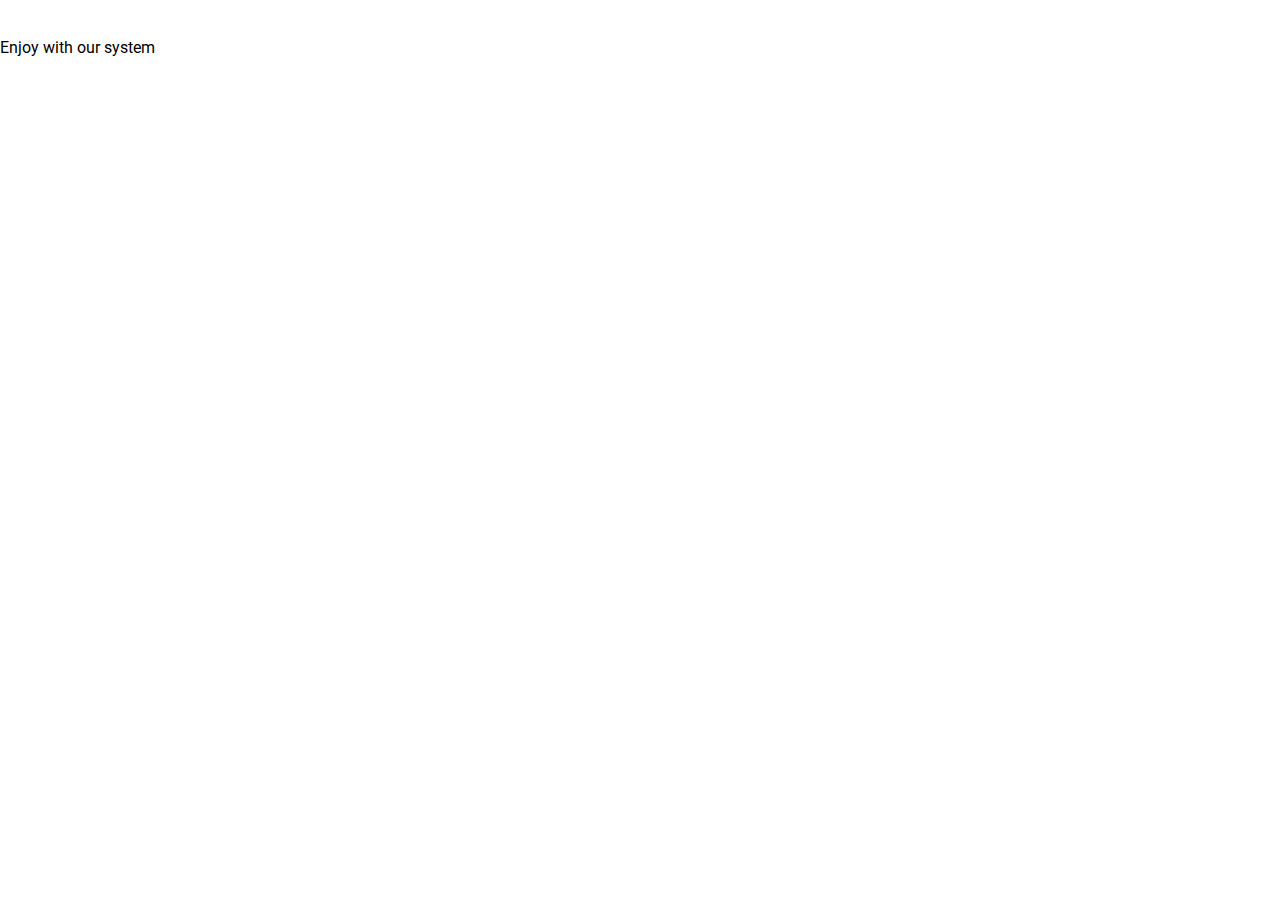
<file: templates/index.html>
<!DOCTYPE html>
<html lang="en">
<head>
    <meta charset="UTF-8">
    <meta name="viewport" content="width=device-width, initial-scale=1.0">
    <title>Auto Document Generator</title>
    <link rel="stylesheet" href="../static/style/main.css">
</head>
<body>
    <main>
        <div>
            <h1>
                Wellcom to Automated Document Generator
            </h1>
            <p>Enjoy with our system</p>
        </div>
    </main>
</body>
</html>
</file>
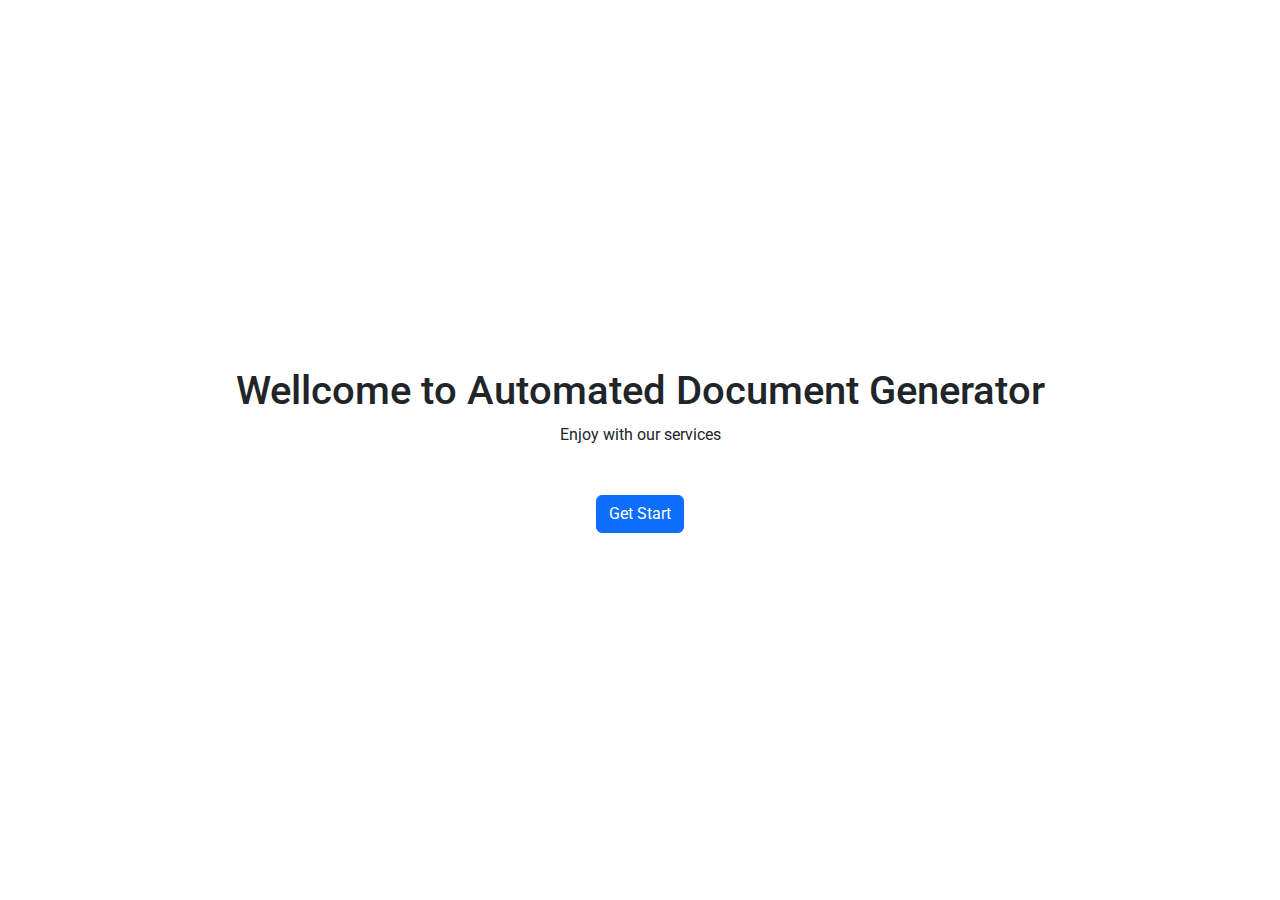
<file: templates/home.html>
<!DOCTYPE html>
<html lang="en">
<head>
    <meta charset="UTF-8">
    <meta name="viewport" content="width=device-width, initial-scale=1.0">
    <title>Automated Document Generator</title>
    <link rel="stylesheet" href="../static/style/main.css">
    <link href="https://cdn.jsdelivr.net/npm/bootstrap@5.1.3/dist/css/bootstrap.min.css" rel="stylesheet">
</head>
<body>
    <div class="greet">
        <h1>Wellcome to Automated Document Generator</h1>
        <p>Enjoy with our services</p>
        <a href="" class="btn btn-primary">Get Start</a>
    </div>
</body>
</html>
</file>
<file: static/style/main.css>
@import url('https://fonts.googleapis.com/css2?family=Roboto:ital,wght@0,100..900;1,100..900&display=swap');

*{
    padding: 0;
    margin: 0;
    box-sizing: border-box;
    font-family: "Roboto", sans-serif;
    /* color:; */
}

#background {
    position: fixed; /* Use fixed for full viewport coverage */
    top: 0;
    left: 0;
    width: 100%;
    height: 100vh; /* 100% of viewport height */
    z-index: -1; /* Ensures it stays behind your content */
}

.container {
    background-color: rgba(0, 208, 255, 0.23);
    padding: 20px;
    border-radius: 20px;
    backdrop-filter: blur(4px);
    overflow-y: auto; /* Changed to auto for better scrolling when content exceeds height */
    max-height: 80vh; /* Added max-height to prevent overflow and ensure scrolling works */
    margin-top: 20px; /* Added margin for better spacing from top */
}


h1 {
    color: white;
}



.container-com{
    width: 60%;
    display: flex;
    justify-content: center;
    gap: 48px;
    align-items: center;
}

.container .image{
    width: 50%;
    height: 80;
}

.container .image img{
    height: 100%;
    width: 100%;
    object-fit: cover;
    border-radius: 20px;
}

.greet{
    display: flex;
    justify-content: center;
    align-items: center;
    flex-direction: column;
    height: 100vh;
    gap: 0px;
}

.greet a {
    margin-top: 32px;
}

option{
    color: black;
}

label {
    color: black;
}


/* Base styles */
#background {
    position: fixed; /* Use fixed for full viewport coverage */
    top: 0;
    left: 0;
    width: 100%;
    height: 100vh; /* 100% of viewport height */
    z-index: -1; /* Ensures it stays behind your content */
}

.container {
    background-color: rgba(0, 208, 255, 0.23);
    padding: 20px;
    border-radius: 20px;
    backdrop-filter: blur(4px);
    overflow-y: auto; /* Scrollbar only when needed */
    max-height: 80vh; /* Limit height for scrolling */
    margin-top: 20px; /* Space from top */
    margin-left: auto;
    margin-right: auto;
    width: 90%; /* Default width for larger screens */
    max-width: 1200px; /* Max width to prevent too wide on large screens */
}

/* Responsive adjustments */
@media (max-width: 768px) { /* Tablet and mobile */
    .container {
        padding: 15px; /* Reduce padding on smaller screens */
        border-radius: 15px; /* Slightly smaller border-radius */
        max-height: 85vh; /* Allow more height on mobile for better usability */
        width: 95%; /* Wider on small screens */
        margin-top: 10px; /* Less top margin */
    }
}

@media (max-width: 480px) { /* Small mobile devices */
    .container {
        padding: 10px; /* Even smaller padding */
        border-radius: 10px; /* Smaller border-radius */
        max-height: 90vh; /* Maximize height for small screens */
        width: 98%; /* Almost full width */
        margin-top: 5px; /* Minimal top margin */
    }
}
</file>
